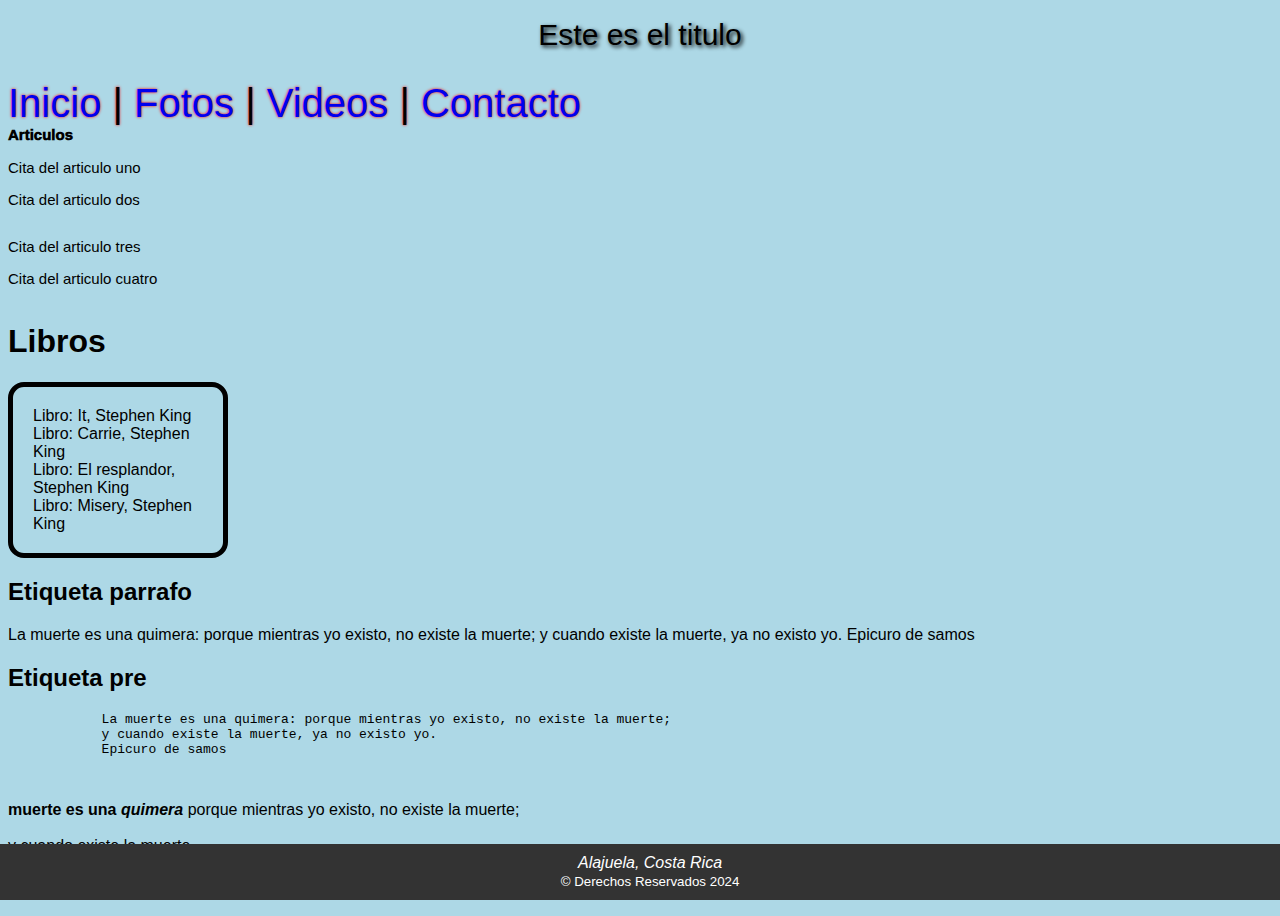
<file: index.html>
<!DOCTYPE html>
<html lang="en">

<head>
    <meta charset="UTF-8">
    <meta name="viewport" content="width=device-width, initial-scale=1.0">
    <title>home</title>
    <link rel="icon" href="imagenes/favicon.png" type="image/png" sizes="16x16">
    <!--se usa para poner el logo en la pagina-->
    <link rel="stylesheet" href="css/miestilos.css">
</head>

<body>

    <div class="titulo">
        <header>
            Este es el titulo
        </header>
    </div>
    <div id="navegacion">
        <main>
            <nav>
                <a href="index.html"> Inicio </a> |
                <a href="fotos.html"> Fotos </a> |
                <a href="videos.html"> Videos </a> |
                <a href="contacto.html"> Contacto </a>
            </nav>
    </div>
    <div id="noticias"><!--el id es para identificar la etiqueta -->
        <span>
            Articulos
        </span>
    </div><!--el id es un identificador unico por eso mism no se puede poner en otras etiquetas-->
    <div class="noticiaslocales"> <!-- se tiene siempre que escribir todo pegado-->
        <p>
            Cita del articulo uno
        </p>
        <p>
            Cita del articulo dos
        </p>
    </div> <!--en cambio el class es uno grupal lo cual significa que el mismo se puede poner en varios lugares-->
    <div class="noticiaslocales">
        <p>
            Cita del articulo tres
        </p>
        <p>
            Cita del articulo cuatro
        </p>
    </div>
    <div>
        <h1>
            Libros
        </h1>
        <div id="libro">
            <div class="libros">Libro: It, Stephen King</div>
            <div class="libros">Libro: Carrie, Stephen King</div>
            <div class="libros">Libro: El resplandor, Stephen King</div>
            <div class="libros">Libro: Misery, Stephen King</div>
        </div>
    </div>

    <div>
        <h2>Etiqueta parrafo</h2>
        <p>
            La muerte es una quimera: porque mientras yo existo, no existe la muerte;
            y cuando existe la muerte, ya no existo yo.
            Epicuro de samos
        </p>
        <h2> Etiqueta pre</h2>
        <pre>
            La muerte es una quimera: porque mientras yo existo, no existe la muerte;
            y cuando existe la muerte, ya no existo yo.
            Epicuro de samos  
        </pre>
    </div>
    <div>
        <p>
            <!--br sirve para hacer saltos de linea-->
            <strong>muerte es una <em>quimera</em></strong> porque mientras yo existo, no existe la muerte;<br /><br />
            y cuando existe la muerte,<br /><br /> ya no existo yo.
            Epicuro de samos

        </p>

    </div>

    </main>
    <footer>
        <address>Alajuela, Costa Rica</address>
        <small>&copy; Derechos Reservados 2024</small>
    </footer>

</body>

</html>
</file>
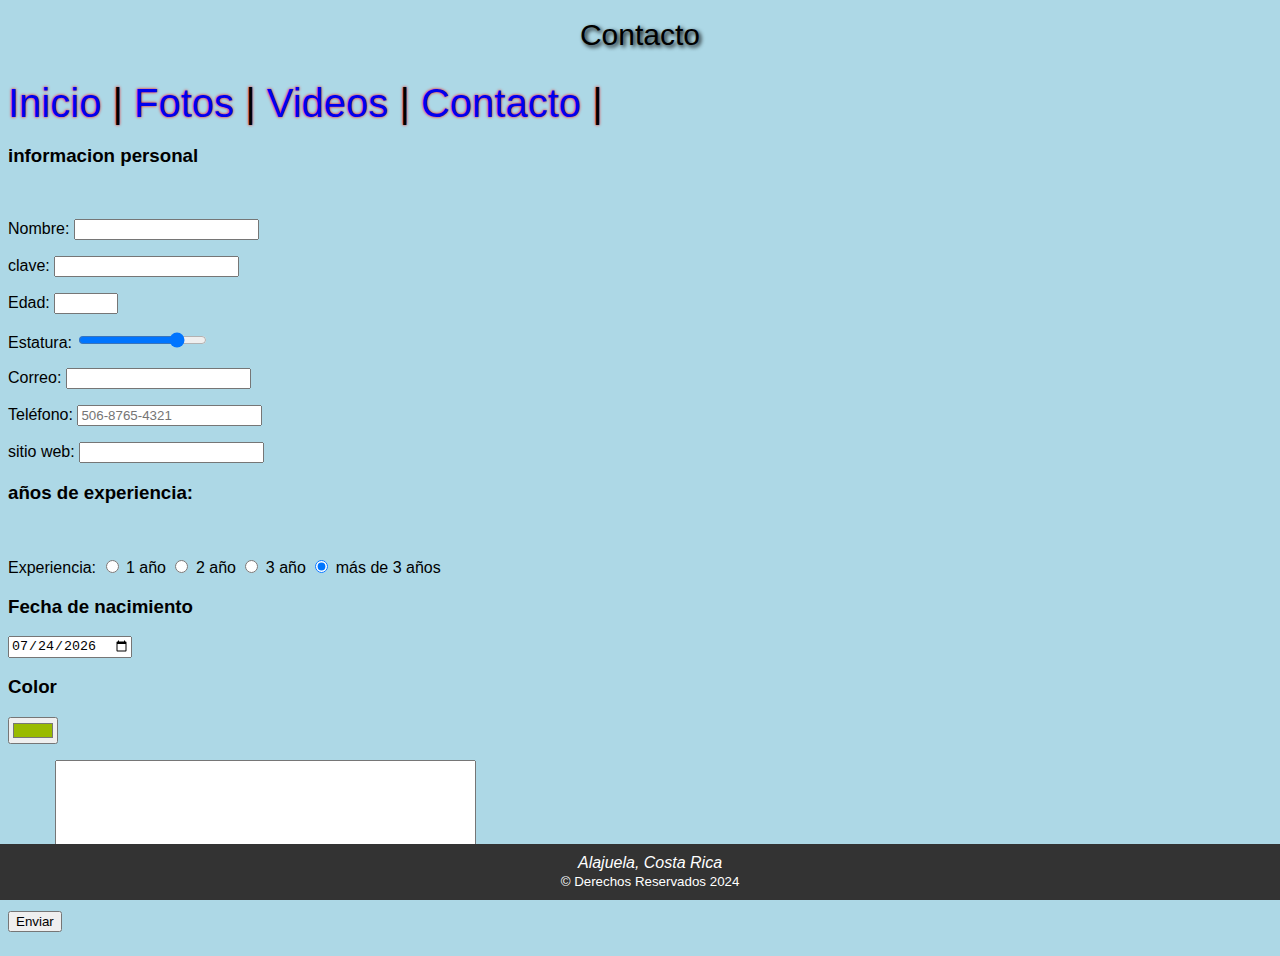
<file: contacto.html>
<!DOCTYPE html>
<html lang="en">

<head>
    <meta charset="UTF-8">
    <meta name="viewport" content="width=device-width, initial-scale=1.0">
    <title>Contacto</title>
    <link rel="icon" href="imagenes/favicon.png" type="image/png" sizes="16X16">
    <link rel="stylesheet" href="css/miestilos.css">
</head>

<body>
    <div class="titulo">
        <header>
            Contacto
        </header>
    </div>
    <main>
        <div id="navegacion">
            <nav>
                <a href="index.html"> Inicio </a> |
                <a href="fotos.html"> Fotos </a> |
                <a href="videos.html"> Videos </a> |
                <a href="contacto.html"> Contacto </a> |
            </nav>
        </div>
        <h3>informacion personal</h3>
        <br>
        <div>
            <form id="contacto" name="Formulario" method="get" action="procesar.html">
                <p>
                    <label for="nombre">Nombre:
                        <!-- <input>-este elemento crea un campo de entrada. -->
                        <!-- maxlength-Este atributo especifica el maximo nùmero de csaracteres -->
                        <input type="text" name="nombre" maxlength="15" id="nombre">
                    </label>
                </p>
                <p>
                    <label for="clave">clave:
                        <input type="password" name="clave" maxlength="15" id="clave">
                    </label>
                </p>
                <p>
                    <label>
                        Edad: <input type="number" min="13" max="100" name="edad">
                    </label>
                </p>
                <p>
                    <label>
                        Estatura: <input type="range" min="50" max="300" name="Estatura" value="250">
                    </label>
                </p>
                <p>
                    <label>
                        Correo: <input type="email" name="correo">
                    </label>
                </p>
                <p>
                    <label>
                        Teléfono: <input type="tel" name="telefono" placeholder="506-8765-4321">
                    </label>
                </p>
                <p>
                    <label>
                        sitio web: <input type="url" name="sitioweb">
                    </label>
                </p>
                <div>
                    <h3>años de experiencia: </h3>
                    <br>
                    <p>
                        <label>Experiencia:
                            <input type="radio" name="experiencia" 
                            value="1" checked> 1 año
                       
                           
                            <input type="radio" name="experiencia" 
                            value="2" checked> 2 año

                            <input type="radio" name="experiencia" 
                            value="3" checked> 3 año

                            <input type="radio" name="experiencia" 
                            value="más de 3" checked> más de 3 años
                        </label>
                    </p>
                    <h3>Fecha de nacimiento</h3>
                    <!-- date-Este valor genera un campo de entrada para insertar una fecha.-->
                     <input id="calendario" type="date" name="fecha" >
                </div>
                <div>
                    <h3>Color</h3>
                    <!-- color-Este valor genera un campo de entrada para insertar un color-->
                     <input type="color" name="micolor" value="#99BB00">
                </div>
                <div>
                    <!-- este elemento crea un campo de entrada para insertar multiples lineas de texto.
                     el tamaño se puede declarar enteros y usando los atributos de cols y rows-->
                    <p>
                        <label>Texto: <textarea name="texto"
                            cols="50" rows="6"></textarea>
                        </label>
                    </p>
                </div>
                <div>
                    <!-- <select>-- Este elemento crea una lista de opciones que el usuario puede elegir.
                        Trabaja junto con el elemento <option> para definir cada opcion-->
                    <label for="listado">Libros: </label>
                    <select name="libro" id="listado">
                        <option value="1">IT</opcion>
                        <option value="2">Carrie</opcion>
                        <option value="3">El resplandor</opcion>
                        <option value="4">Misery</opcion>
                    </select>
                </div>
                <div>
                    <!-- submit--Este valor genera un boton para enviar el formulario -->
                     <p><input type="submit" value="Enviar"></p>
                </div>
            </form>
        </div>

    </main>
    <footer>
        <address>Alajuela, Costa Rica</address>
        <small>&copy; Derechos Reservados 2024</small>
    </footer>
</body>

</html>

<script>
    //creo objeto date para obtener la fecha y hora actual
    var fechaActual = new Date();

    var dia = fechaActual.getDate();//obtengo el dia
    var mes = fechaActual.getMonth()+1;//obtengo el mes
    var año =fechaActual.getFullYear();//obtengo el año

    if(mes<10){
        mes="0"+mes
    }

    if(dia<10){
        dia="0"+dia
    }
    var fechaFormateada = año+"-"+mes+"-"+dia
    document.getElementById('calendario').value=fechaFormateada

</script>
</file>
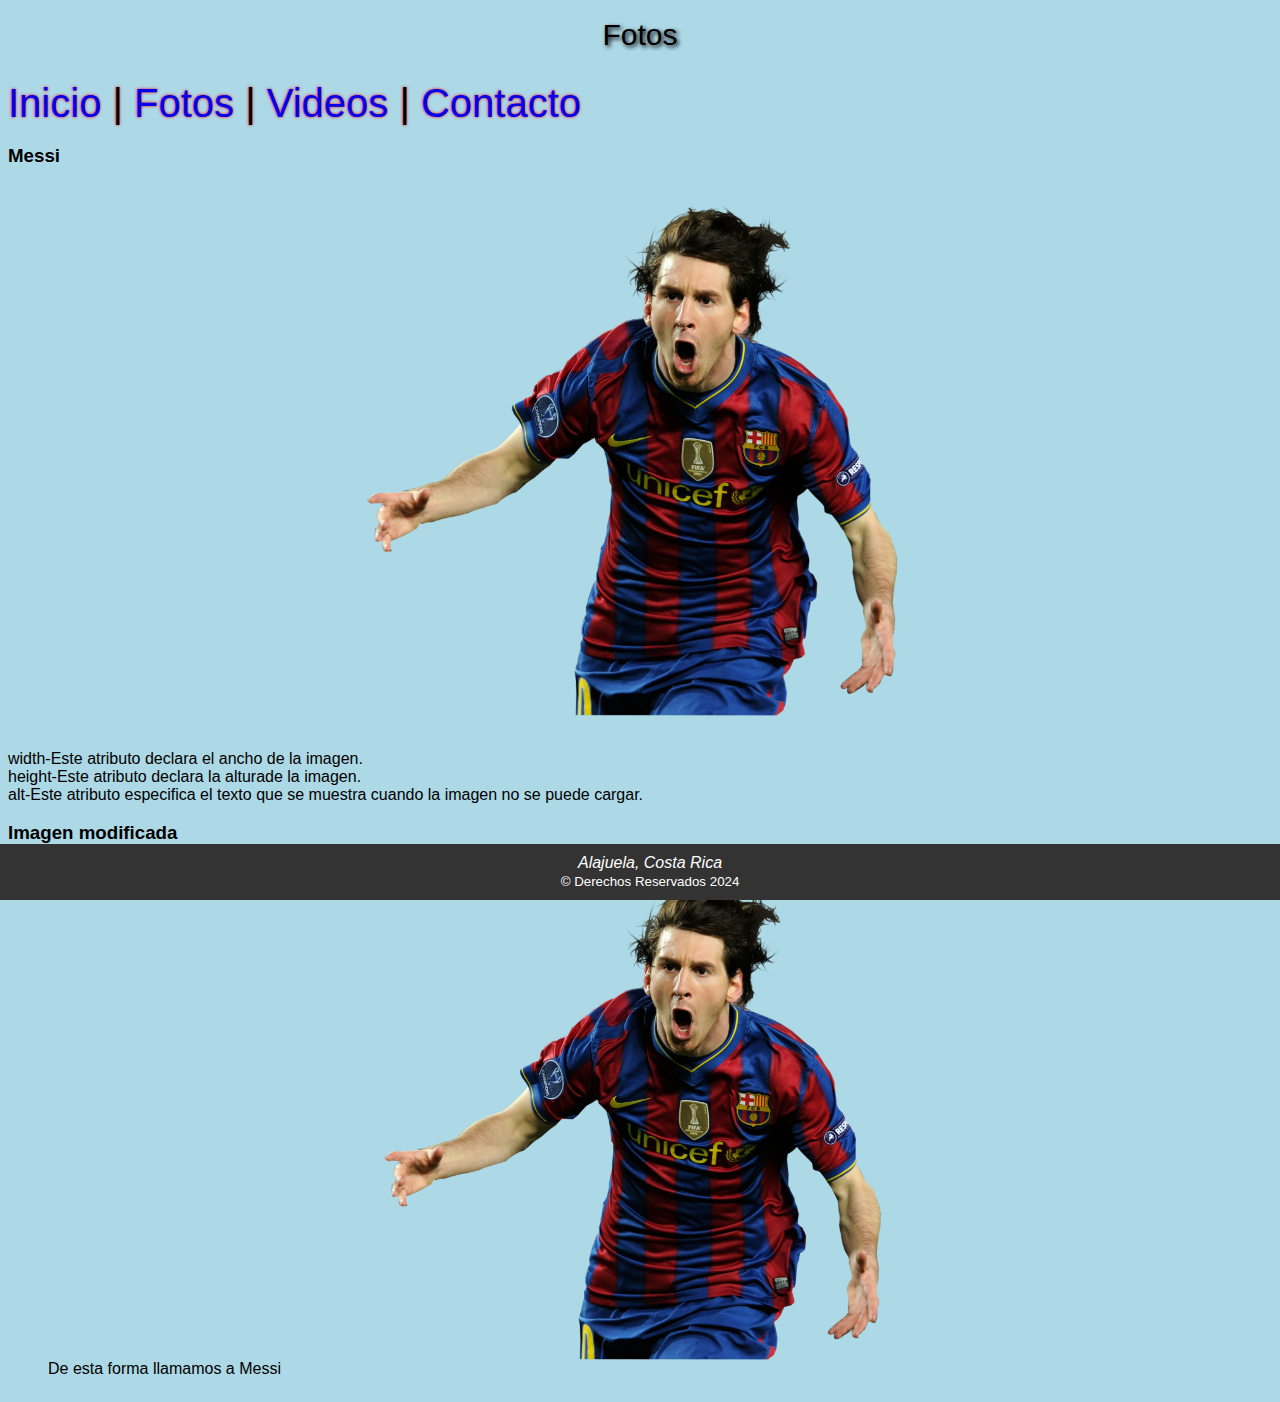
<file: fotos.html>
<!DOCTYPE html>
<html lang="en">

<head>
    <meta charset="UTF-8">
    <meta name="viewport" content="width=device-width, initial-scale=1.0">
    <title>Fotos</title>

    <link rel="icon" href="imagenes/favicon.png" type="image/png" sizes="16x16">
    <!--se usa para poner el logo en la pagina-->
    <link rel="stylesheet" href="css/miestilos.css">

</head>

<body>
    <div class="titulo">
        <header>
            Fotos
        </header>
    </div>

    <main>
        <div id="navegacion">
            <nav>
                <a href="index.html"> Inicio </a> |
                <a href="fotos.html"> Fotos </a> |
                <a href="videos.html"> Videos </a> |
                <a href="contacto.html"> Contacto </a>
            </nav>
        </div>

        <div>
            <h3>Messi</h3>
            <img src="imagenes/favicon.png">
        </div>

        <div>
            <p>
                <br/>
                width-Este atributo declara el ancho de la imagen.
                <br/>
                height-Este atributo declara la alturade la imagen.
                <br/>
                alt-Este atributo especifica el texto que se muestra cuando la imagen no se puede cargar.
            </p>

        </div>
        <div>
            <h3 id="imagen-original">Imagen modificada</h3>
            <figure>
                <img src="imagenes/favicon.png" width="150">
                <figcaption>De esta forma llamamos a Messi</figcaption>
            </figure>

        </div>
    


    </main>
    <footer>
        <address>Alajuela, Costa Rica</address>
        <small>&copy; Derechos Reservados 2024</small>
    </footer>

</body>

</html>
</file>
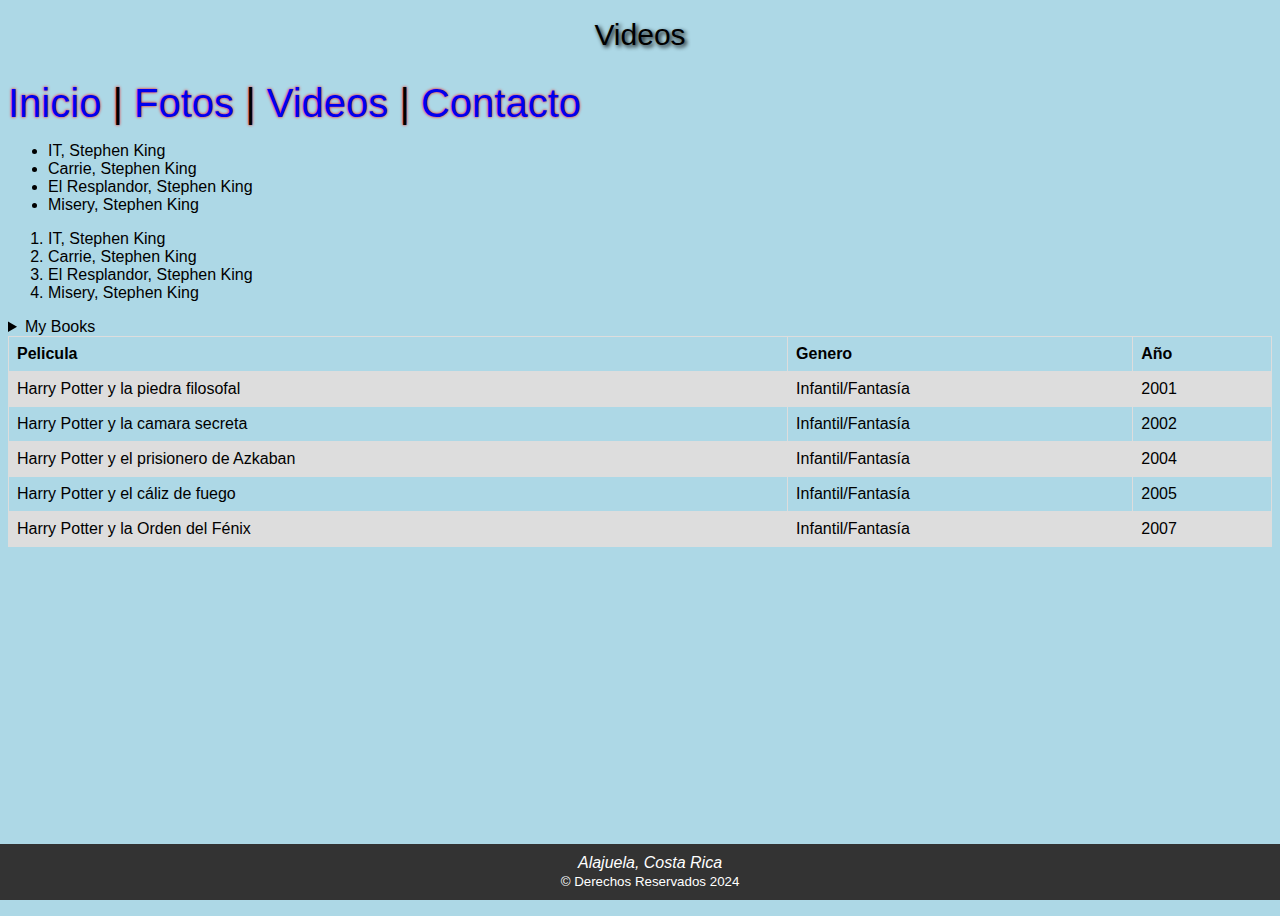
<file: videos.html>
<!DOCTYPE html>
<html lang="en">
<head>
    <meta charset="UTF-8">
    <meta name="viewport" content="width=device-width, initial-scale=1.0">
    <title>Fotos</title>

    <link rel="icon" href="imagenes/favicon.png" type="image/png" sizes="16x16">
    <!--se usa para poner el logo en la pagina-->
    <link rel="stylesheet" href="css/miestilos.css">

    
</head>
<body>
    <div class="titulo">
        <header>
            Videos
        </header>
    </div>
    
    <main>
        <div id="navegacion">
            <main>
                <nav>
                    <a href="index.html"> Inicio </a> | 
                    <a href="fotos.html"> Fotos </a> | 
                    <a href="videos.html"> Videos </a> | 
                    <a href="contacto.html"> Contacto </a>
                </nav>
        </div>
        <div>
            <ul>
                <li>IT, Stephen King</li>
                <li>Carrie, Stephen King</li>
                <li>El Resplandor, Stephen King</li>
                <li>Misery, Stephen King</li>
            </ul>
        </div>
        <div>
            <ol type="1">
                <li>IT, Stephen King</li>
                <li>Carrie, Stephen King</li>
                <li>El Resplandor, Stephen King</li>
                <li>Misery, Stephen King</li>
            </ol>
        </div>
        <div>
            <details>
                <summary>My Books</summary>
                <p>IT</p>
                <p>Carrie</p>
                <p>El Resplandor</p>
                <p>Misery</p>
            </details>
        </div>

        <div>
            <table>
                <tr>
                  <th>Pelicula</th>
                  <th>Genero</th>
                  <th>Año</th>
                </tr>
                <tr>
                  <td>Harry Potter y la piedra filosofal</td>
                  <td>Infantil/Fantasía</td>
                  <td>2001</td>
                </tr>
                <tr>
                  <td>Harry Potter y la camara secreta</td>
                  <td>Infantil/Fantasía</td>
                  <td>2002</td>
                </tr>
                <tr>
                  <td>Harry Potter y el prisionero de Azkaban</td>
                  <td>Infantil/Fantasía</td>
                  <td>2004</td>
                </tr>
                <tr>
                  <td>Harry Potter y el cáliz de fuego</td>
                  <td>Infantil/Fantasía</td>
                  <td>2005</td>
                </tr>
                <tr>
                  <td>Harry Potter y la Orden del Fénix</td>
                  <td>Infantil/Fantasía</td>
                  <td>2007</td>
                </tr>
              </table>
        </div>



    
        
    </main>
    <footer>
        <address>Alajuela, Costa Rica</address>
        <small>&copy; Derechos Reservados 2024</small>
    </footer>

</body>
</html>
</file>
<file: css/miestilos.css>
.titulo {
    text-shadow: 2px 2px 4px #000000;
    font-size: 30px;
    text-align: center;
    margin-top: 10px;
}

body {
    background: lightblue;
}

a {
    text-decoration: none;
}

#navegacion {
    margin-top: 29px;
    font-size: 40px;
    text-shadow: 0 0 3px #FF0000;
}

.noticiaslocales{
    font-size: 15px;
    font-family: Cursive, Helvetica, sans-serif;
}

span{
    font-size: 15px;
    font-family: Verdana, Tahoma, sans-serif;
    font-weight: 1000;
}

#libro {
    border-style: solid;
    border-radius: 16px;
    padding-left: 20px;
    padding-top: 20px;
    padding-bottom: 20px;
    border-width: 5px;
    width: 15%;
}


body {
    font-family: Arial, sans-serif;
    display: flex;
    flex-direction: column;
    min-height: 100vh;
}
.content {
    flex: 1;
    padding: 20px;
}
footer {
    position: fixed;
    left: 0;
    bottom: 0;
    width: 100%;
    background-color: #333;
    color: white;
    text-align: center;
    padding: 10px;
}

img {
    display: block;
    margin-left: auto;
    margin-right: auto;
    width: 50%;
}
table {
    font-family: arial, sans-serif;
    border-collapse: collapse;
    width: 100%;
  }
  
  td, th {
    border: 1px solid #dddddd;
    text-align: left;
    padding: 8px;
  }
  
  tr:nth-child(even) {
    background-color: #dddddd;
  }
</file>
